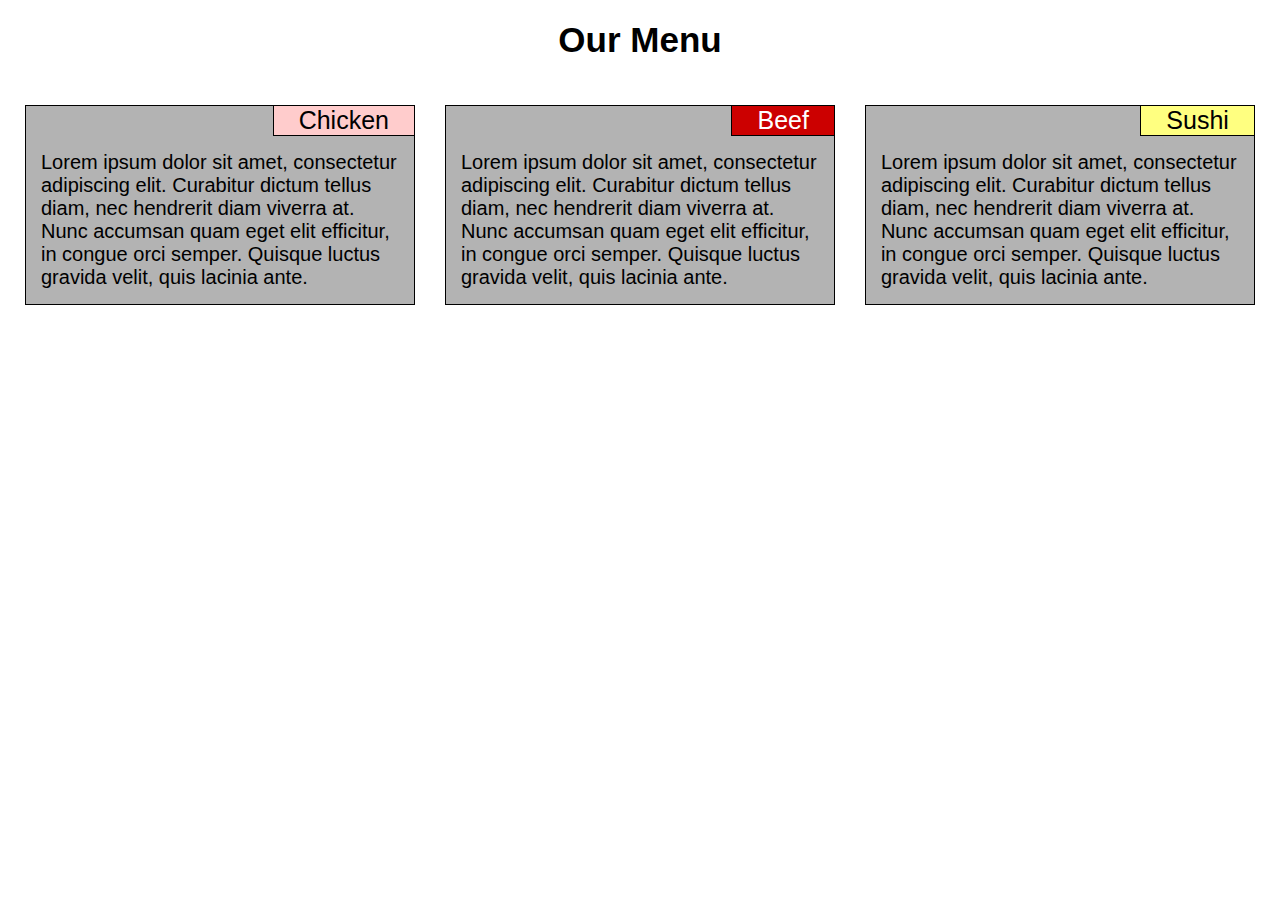
<file: module2-solution/index.html>
<!DOCTYPE html>
<html>
<head>
	<meta charset="utf-8">
	<meta name="viewport" content="width=device-width, initial-scale=1">
	<title>Module 2 assignment</title>
	<link rel="stylesheet" type="text/css" href="css/style.css">
</head>
<body>

<h1>Our Menu</h1>
<div class="row">
	<article class="col-1">
		
		<div>
			<div id="article-title1" class="article-title">Chicken</div>
			Lorem ipsum dolor sit amet, consectetur adipiscing elit. Curabitur dictum tellus diam, nec hendrerit diam viverra at. Nunc accumsan quam eget elit efficitur, in congue orci semper. Quisque luctus gravida velit, quis lacinia ante.
		</div>
	</article>
	<article class="col-2">
		
		<div>
			<div id="article-title2" class="article-title">Beef</div> 
			Lorem ipsum dolor sit amet, consectetur adipiscing elit. Curabitur dictum tellus diam, nec hendrerit diam viverra at. Nunc accumsan quam eget elit efficitur, in congue orci semper. Quisque luctus gravida velit, quis lacinia ante.
		</div>
	</article>
	<article class="col-3">
		
		<div>
			<div id="article-title3" class="article-title">Sushi</div>
			Lorem ipsum dolor sit amet, consectetur adipiscing elit. Curabitur dictum tellus diam, nec hendrerit diam viverra at. Nunc accumsan quam eget elit efficitur, in congue orci semper. Quisque luctus gravida velit, quis lacinia ante.
		</div>
	</article>
</div>

</body>
</html>
</file>
<file: module2-solution/css/style.css>
/********** Base styles **********/
* {
  box-sizing: border-box;
  margin:0;
  padding:0;
}

body {
  font-family: Comic Sans MS, sans-serif;
  font-size: 20px;
  margin-left: 10px;
  margin-right: 10px;
}

h1 {
  margin-top: 20px;
  margin-bottom: 30px;
  text-align: center;
  font-size: 175%;
}
.row {
  width: 100%;
}

article > div {
  border: 1px solid black;
  background-color: #b3b3b3;
  margin: 15px;
  padding: 45px 15px 15px 15px;
  position: relative;
}
.article-title{
  border: 1px solid black;
  position: absolute;
  top: -1px;
  right: -1px;
  padding-left: 25px;
  padding-right: 25px;
  text-align: center;
  font-size: 125%;
  overflow: 
}

#article-title1 {
  background-color: #ffcccc;
}

#article-title2 {
  background-color: #cc0000;
  color: white;
}

#article-title3 {
  background-color: #ffff80;
}


/********** Desktop view **********/
@media (min-width: 992px) {
  .col-1, .col-2, .col-3 {
    float: left;
    width: 33.33%;
  }
}

/********** Tablet view **********/
@media (min-width: 768px) and (max-width: 991px) {
  .col-1, .col-2, .col-3 {
    float: left;
  }
  .col-1, .col-2 {
    width: 50%;
  }
  .col-3 {
    width: 100%;
  }
  
/********** Mobile view **********/
@media (max-width: 767px) {
  .col-1, .col-2, .col-3 {
    float: left;
    width: 100%;
    }
  }  
}
</file>
